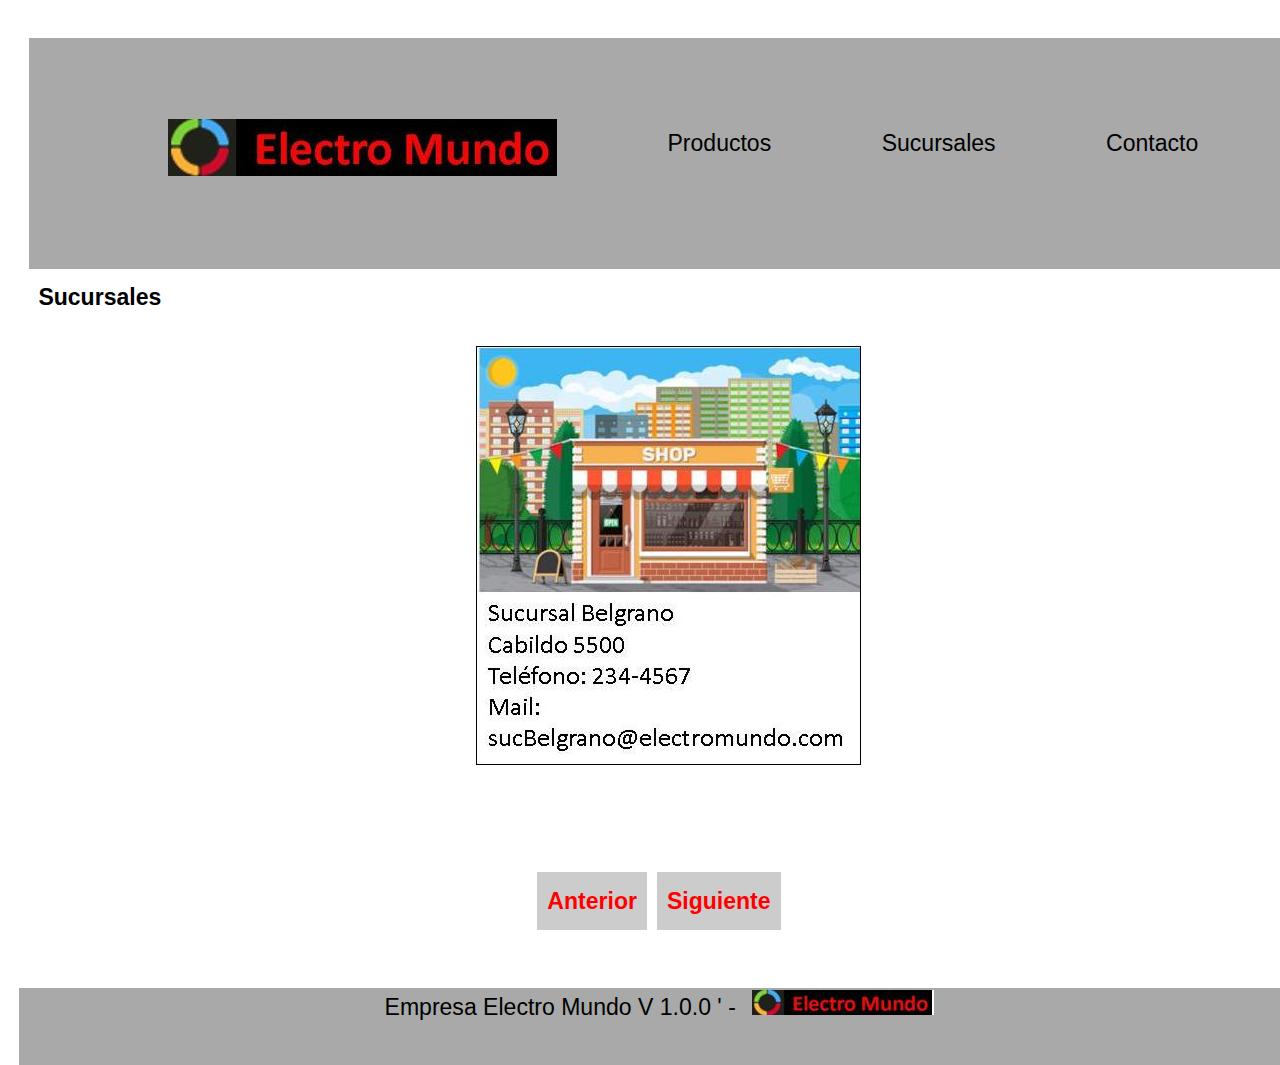
<file: sucursales.html>
<!DOCTYPE html>
<html lang="es">

<head>
    <meta charset="UTF-8">
    <meta name="viewport" content="width=device-width, initial-scale=1.0">
    <link rel="icon" href="./assets/favicon.png" type="image/x-icon">
        <link rel="stylesheet" href="css/style.css">
    <title>Sucursales</title>
</head>

<body>
  <header id="header"></header>
  
  <main>
    <h1>Sucursales</h1>
    <section id="gallery">
        <ul class="slide"></ul>
        <section class="botonera">
            <button class="control icon-prev">Anterior</button>
            <button class="control icon-next">Siguiente</button>
        </section>
    </section>
</main>
  <footer></footer>
   <script src="js/encabezado.js"></script>
  <script src="js/sucursales.js"></script>
  
</body>
</html>
</file>
<file: css/style.css>
* {
    margin: 0;
    font-family: 'Gill Sans', 'Gill Sans MT', Calibri, 'Trebuchet MS', sans-serif;
    line-height: 2rem;
    padding-left: 0.5rem;
   font-size: 1.2rem;
}

h1 {
    line-height: 3rem;
    padding-bottom: 1rem;
}

h3 {
    line-height: 2.8rem;
    font-size: 1.5rem;
}

.navbar nav {
    display: flex;
    flex-direction: column;
    justify-content: center;
    width: 100%;
    height: 12rem;
    background-color: darkgray;
}

.navbar nav ul {
    display: flex;
    justify-content: space-evenly;
}

.navbar nav ul li {
    list-style: none;
    font-size: 2rem;
}

.navbar nav ul li a {
    text-decoration: none;
    color: black;
}

footer {
    height: 4rem;
    background-color: darkgray;
    text-align: center;
    align-items: center;
}

.button_grey {
    background-color: #c2c2c2;
    height: 2rem;
    padding: .25rem;
    border: none;
    border-radius: .25rem;
    cursor: pointer;
    margin: .25rem;

}

.button_grey:hover {
    background-color: #fff;
    border: 1px solid #c2c2c2;
}

#product-list {
    display: flex;
    justify-content: center;
    flex-direction: column;
    align-items: center;
    width: 800px;
    margin-left: auto;
    margin-right: auto;
    gap: 1rem;
    margin-top: 2rem;
    margin-bottom: 2rem;
}

#product-list div {
    display: flex;
    justify-content: space-between;
    width: 100%;
}

.button_red {
    background-color: red;
    height: 2rem;
    padding: .25rem;
    border: none;
    border-radius: .25rem;
    cursor: pointer;
    margin: .25rem;
}

#cart div {
    display: flex;
    justify-content: space-between;
    width: 100%;
}

#cart {
    display: flex;
    justify-content: center;
    flex-direction: column;
    align-items: center;
    width: 800px;
    margin-left: auto;
    margin-right: auto;
    gap: 1rem;
    margin-top: 2rem;
    margin-bottom: 2rem;
}

 .mainContact {
    display: flex;
    flex-direction: column;
    align-items: center;
}

.mainContact form {
    display: flex;
    flex-direction: column;
    align-items: center;
    width: 600px;
    gap: 1rem;
    padding: 2rem;
}

.mainContact form>* {
    min-width: calc(100% - 1rem);
    height: 2rem;
    font-size: 1.1rem;
}

.mainContact>div>h4 {
    padding: 2rem;
    font-size: 2rem;
    color: blue;
}

.slide {
    list-style: none;
    padding: 0;
    margin: 0;
    text-align: center;
    margin-bottom: 5rem;
}

.slide li {
    display: none;

}

.slide li.active {
    display: block;
}

.control {
    cursor: pointer;
    padding: 10px;
    background-color: #ccc;
    border: none;
    margin-bottom: 3rem;
    margin-right: 10px;
    font-size: 1.2rem;
    color: red;
    font-weight: bold;
}

.control:hover {
    background-color: #aaa;
}

.botonera {
    display: flex;
    justify-content: center;
    align-items: center;
    margin-top: 20px;
}
/*estilos productos*/
.card img{
    width: 8rem;
   /* padding: .5rem;*/
   margin-bottom: 1rem;
}

.tarjetas{
    display: flex;
    flex-direction: row;
    justify-content: space-evenly;
    flex-wrap: wrap;
    gap: 2rem;
    padding: 4rem;
   }
 
.card {
    border: 1px solid #252323;
    border-radius: 15px;
    overflow: hidden;
    box-shadow: 0 2px 5px rgba(0, 0, 0, 0.1);
    display: flex;
    flex-direction: column;
    align-items: center;
    justify-content: center;
    text-align: center;
}
</file>
